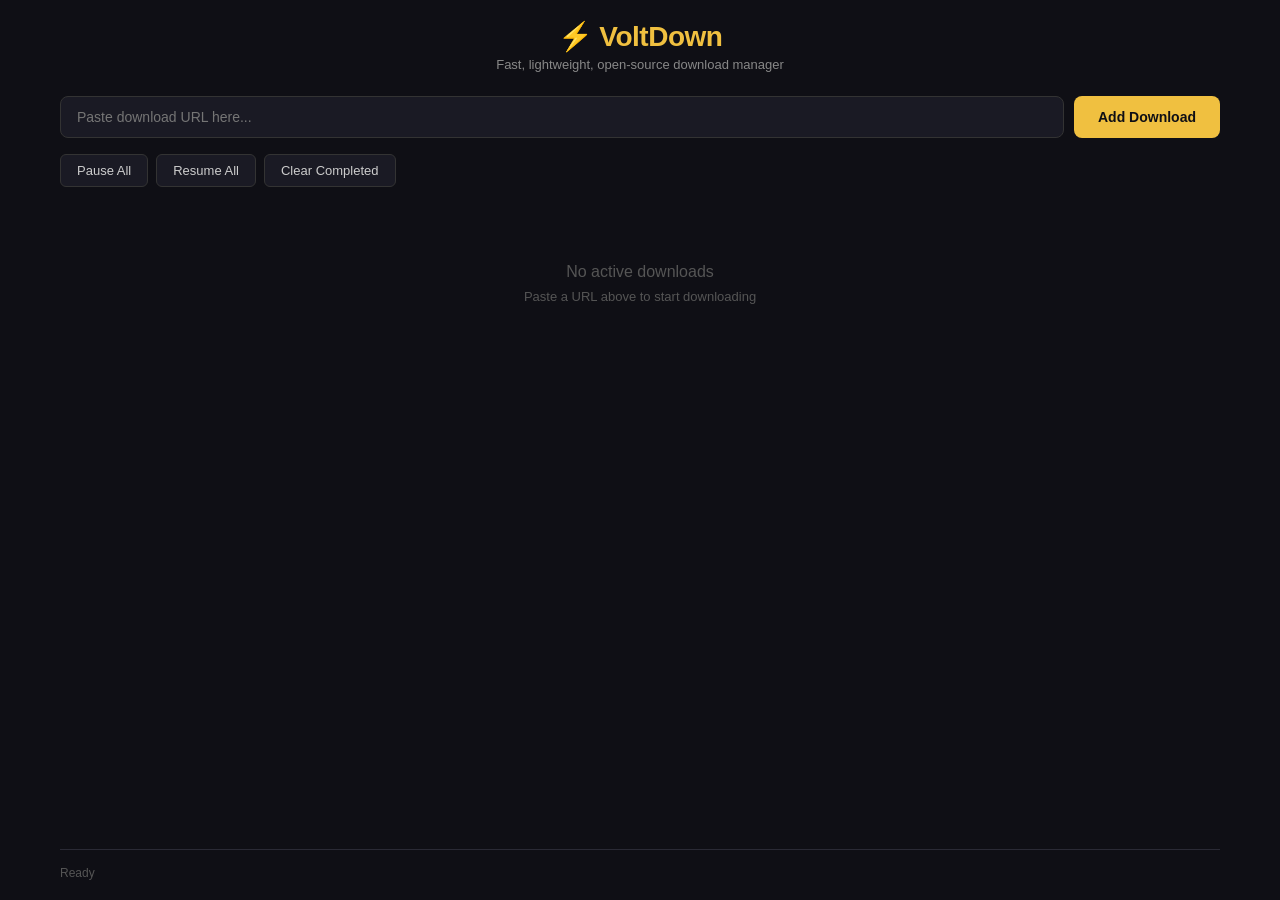
<file: crates/volt-tauri/index.html>
<!DOCTYPE html>
<html lang="en">
<head>
    <meta charset="UTF-8">
    <meta name="viewport" content="width=device-width, initial-scale=1.0">
    <title>VoltDown</title>
    <link rel="stylesheet" href="style.css">
</head>
<body>
    <div class="app">
        <header>
            <h1>⚡ VoltDown</h1>
            <p class="subtitle">Fast, lightweight, open-source download manager</p>
        </header>

        <div class="add-download">
            <input type="text" id="urlInput" placeholder="Paste download URL here..." />
            <button id="addBtn">Add Download</button>
        </div>

        <div class="toolbar">
            <button id="pauseAllBtn">Pause All</button>
            <button id="resumeAllBtn">Resume All</button>
            <button id="clearCompletedBtn">Clear Completed</button>
        </div>

        <div class="downloads-list" id="downloadsList">
            <div class="empty-state" id="emptyState">
                <p>No active downloads</p>
                <p class="hint">Paste a URL above to start downloading</p>
            </div>
        </div>

        <footer>
            <span id="statusText">Ready</span>
            <span id="speedText"></span>
        </footer>
    </div>

    <script src="app.js"></script>
</body>
</html>
</file>
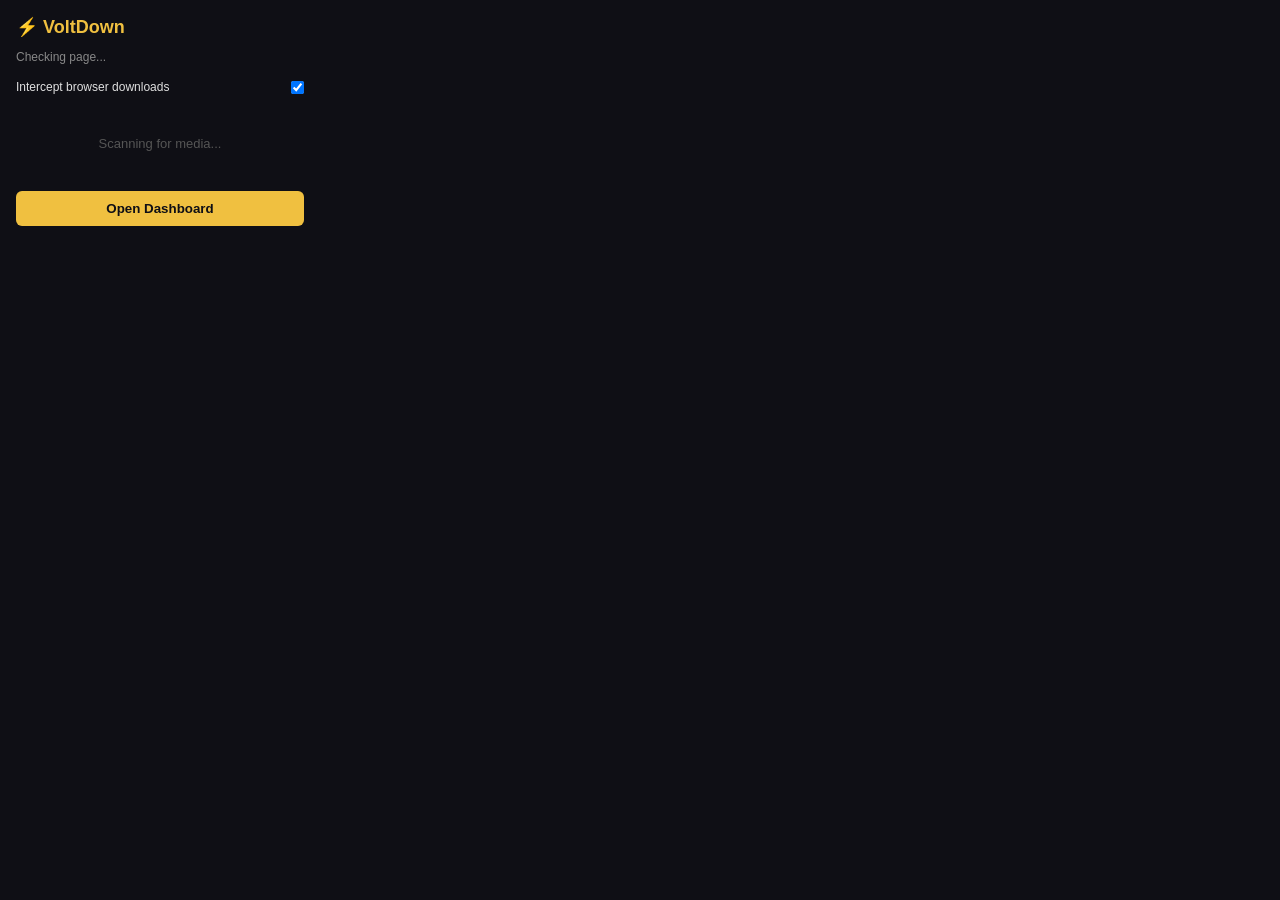
<file: extension/chrome/popup.html>
<!DOCTYPE html>
<html>
<head>
  <meta charset="UTF-8">
  <style>
    * { margin: 0; padding: 0; box-sizing: border-box; }
    body { width: 320px; font-family: -apple-system, BlinkMacSystemFont, sans-serif; background: #0f0f15; color: #e0e0e0; padding: 16px; }
    h1 { font-size: 18px; color: #f0c040; margin-bottom: 12px; display: flex; align-items: center; gap: 8px; }
    .status { font-size: 12px; color: #888; margin-bottom: 16px; }
    .media-list { max-height: 300px; overflow-y: auto; }
    .media-item { background: #1a1a24; border: 1px solid #2a2a35; border-radius: 8px; padding: 10px; margin-bottom: 8px; cursor: pointer; transition: border-color 0.2s; }
    .media-item:hover { border-color: #f0c040; }
    .media-item .url { font-size: 11px; color: #aaa; overflow: hidden; text-overflow: ellipsis; white-space: nowrap; }
    .media-item .meta { font-size: 10px; color: #666; margin-top: 4px; }
    .btn { width: 100%; padding: 10px; background: #f0c040; color: #0f0f15; border: none; border-radius: 6px; font-weight: 600; cursor: pointer; margin-top: 10px; }
    .btn:hover { opacity: 0.9; }
    .empty { text-align: center; padding: 30px; color: #555; font-size: 13px; }
    .toggle-row { display: flex; justify-content: space-between; align-items: center; margin-bottom: 12px; font-size: 12px; }
  </style>
</head>
<body>
  <h1>⚡ VoltDown</h1>
  <div class="status" id="status">Checking page...</div>

  <div class="toggle-row">
    <label>Intercept browser downloads</label>
    <input type="checkbox" id="intercept" checked>
  </div>

  <ul class="media-list" id="queue">
    <li class="empty">Scanning for media...</li>
  </ul>

  <button class="btn" id="openApp">Open Dashboard</button>

  <script src="popup.js"></script>
</body>
</html>
</file>
<file: crates/volt-tauri/style.css>
* {
    margin: 0;
    padding: 0;
    box-sizing: border-box;
}

body {
    font-family: -apple-system, BlinkMacSystemFont, 'Segoe UI', Roboto, Oxygen, Ubuntu, sans-serif;
    background: #0f0f15;
    color: #e0e0e0;
    height: 100vh;
    overflow: hidden;
}

.app {
    display: flex;
    flex-direction: column;
    height: 100vh;
    max-width: 1200px;
    margin: 0 auto;
    padding: 20px;
}

header {
    text-align: center;
    margin-bottom: 24px;
}

header h1 {
    font-size: 28px;
    font-weight: 700;
    color: #f0c040;
    letter-spacing: -0.5px;
}

.subtitle {
    color: #888;
    font-size: 13px;
    margin-top: 4px;
}

.add-download {
    display: flex;
    gap: 10px;
    margin-bottom: 16px;
}

#urlInput {
    flex: 1;
    padding: 12px 16px;
    border: 1px solid #333;
    border-radius: 8px;
    background: #1a1a24;
    color: #e0e0e0;
    font-size: 14px;
    outline: none;
    transition: border-color 0.2s;
}

#urlInput:focus {
    border-color: #f0c040;
}

#addBtn {
    padding: 12px 24px;
    background: #f0c040;
    color: #0f0f15;
    border: none;
    border-radius: 8px;
    font-weight: 600;
    font-size: 14px;
    cursor: pointer;
    transition: opacity 0.2s;
}

#addBtn:hover {
    opacity: 0.9;
}

.toolbar {
    display: flex;
    gap: 8px;
    margin-bottom: 16px;
}

.toolbar button {
    padding: 8px 16px;
    background: #1a1a24;
    border: 1px solid #333;
    border-radius: 6px;
    color: #ccc;
    font-size: 13px;
    cursor: pointer;
    transition: all 0.2s;
}

.toolbar button:hover {
    background: #252530;
    border-color: #555;
}

.downloads-list {
    flex: 1;
    overflow-y: auto;
    display: flex;
    flex-direction: column;
    gap: 8px;
}

.empty-state {
    text-align: center;
    padding: 60px 20px;
    color: #555;
}

.empty-state .hint {
    font-size: 13px;
    margin-top: 8px;
}

.download-item {
    background: #1a1a24;
    border: 1px solid #2a2a35;
    border-radius: 10px;
    padding: 14px 18px;
    display: flex;
    flex-direction: column;
    gap: 10px;
    transition: border-color 0.2s;
}

.download-item:hover {
    border-color: #3a3a45;
}

.download-header {
    display: flex;
    justify-content: space-between;
    align-items: center;
}

.filename {
    font-weight: 600;
    font-size: 14px;
    color: #f0f0f0;
    max-width: 70%;
    overflow: hidden;
    text-overflow: ellipsis;
    white-space: nowrap;
}

.status {
    font-size: 12px;
    padding: 3px 10px;
    border-radius: 12px;
    font-weight: 500;
    text-transform: capitalize;
}

.status.pending { background: #2a2a35; color: #888; }
.status.downloading { background: #1e3a2f; color: #4ade80; }
.status.paused { background: #3a3010; color: #f0c040; }
.status.completed { background: #1e3a2f; color: #4ade80; }
.status.failed { background: #3a1010; color: #f87171; }

.download-meta {
    display: flex;
    justify-content: space-between;
    font-size: 12px;
    color: #777;
}

.progress-bar {
    width: 100%;
    height: 6px;
    background: #2a2a35;
    border-radius: 3px;
    overflow: hidden;
}

.progress-fill {
    height: 100%;
    background: linear-gradient(90deg, #f0c040, #f0d060);
    border-radius: 3px;
    transition: width 0.3s ease;
    min-width: 0%;
}

.download-actions {
    display: flex;
    gap: 6px;
    justify-content: flex-end;
}

.download-actions button {
    padding: 5px 12px;
    background: transparent;
    border: 1px solid #444;
    border-radius: 5px;
    color: #aaa;
    font-size: 12px;
    cursor: pointer;
    transition: all 0.2s;
}

.download-actions button:hover {
    background: #252530;
    border-color: #666;
    color: #fff;
}

footer {
    display: flex;
    justify-content: space-between;
    padding-top: 16px;
    margin-top: 16px;
    border-top: 1px solid #2a2a35;
    font-size: 12px;
    color: #555;
}

#speedText {
    color: #f0c040;
    font-weight: 500;
}

/* Scrollbar */
::-webkit-scrollbar {
    width: 8px;
}
::-webkit-scrollbar-track {
    background: transparent;
}
::-webkit-scrollbar-thumb {
    background: #3a3a45;
    border-radius: 4px;
}
::-webkit-scrollbar-thumb:hover {
    background: #4a4a55;
}
</file>
